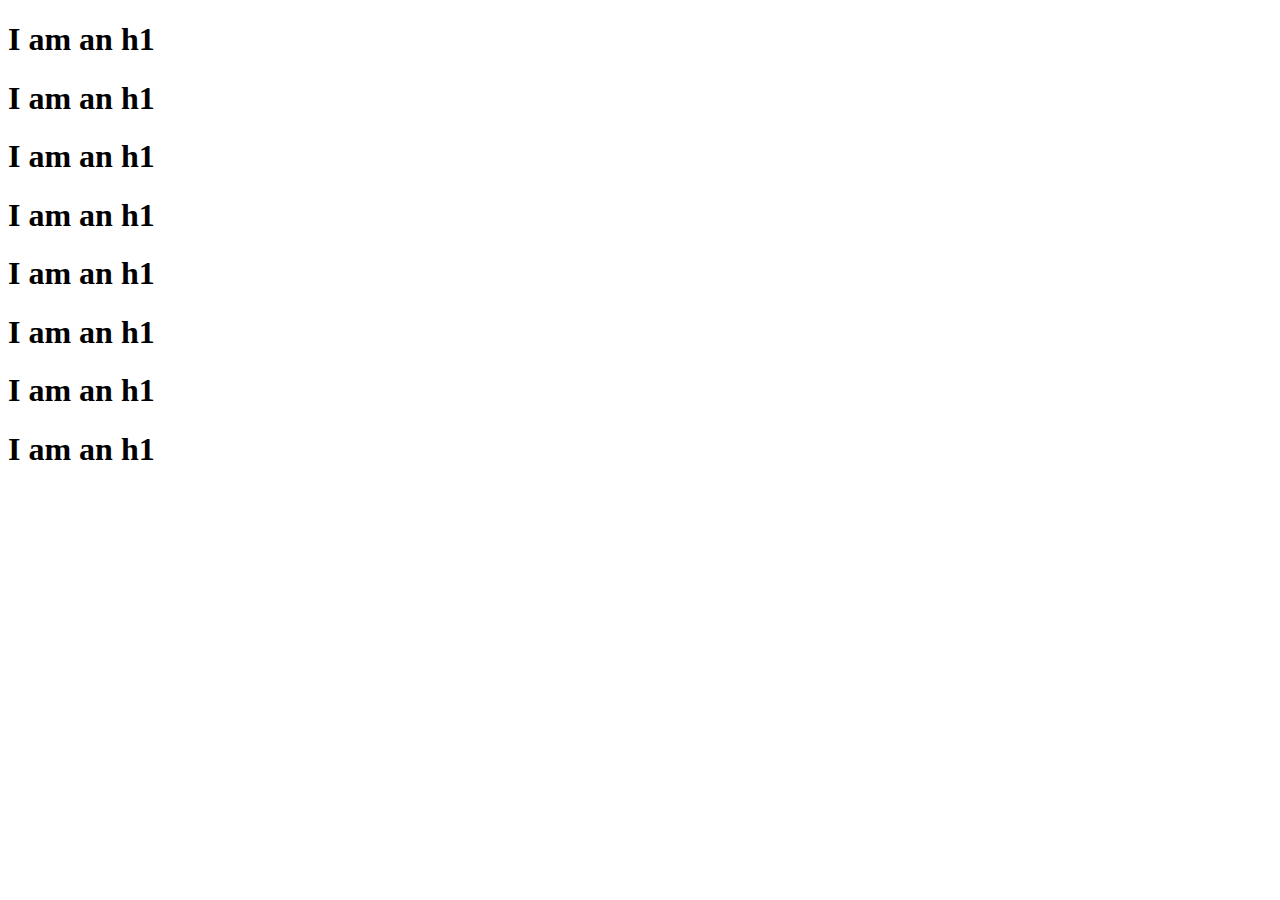
<file: 6 Bootstrap4-Code/Bootstrap4_Code/02_Colors/index.html>
<!doctype html>
<html lang="en">

<head>
    <!-- Required meta tags -->
    <meta charset="utf-8">
    <meta name="viewport" content="width=device-width, initial-scale=1, shrink-to-fit=no">

    <!-- Bootstrap CSS -->
    <link rel="stylesheet" href="https://stackpath.bootstrapcdn.com/bootstrap/4.1.3/css/bootstrap.min.css" integrity="sha384-MCw98/SFnGE8fJT3GXwEOngsV7Zt27NXFoaoApmYm81iuXoPkFOJwJ8ERdknLPMO"
        crossorigin="anonymous">

    <title>Colors</title>
</head>

<body>
    <div class="container">
        <h1 class="text-primary">I am an h1</h1>
        <h1 class="text-danger">I am an h1</h1>
        <h1 class="text-info">I am an h1</h1>
        <h1 class="text-success">I am an h1</h1>
        <h1 class="text-warning">I am an h1</h1>
        <h1 class="text-white bg-dark">I am an h1</h1>
        <h1 class="text-success">I am an h1</h1>
        <h1 class="bg-light">I am an h1</h1>
    </div>

    <!-- Optional JavaScript -->
    <!-- jQuery first, then Popper.js, then Bootstrap JS -->
    <script src="https://code.jquery.com/jquery-3.3.1.slim.min.js" integrity="sha384-q8i/X+965DzO0rT7abK41JStQIAqVgRVzpbzo5smXKp4YfRvH+8abtTE1Pi6jizo"
        crossorigin="anonymous"></script>
    <script src="https://cdnjs.cloudflare.com/ajax/libs/popper.js/1.14.3/umd/popper.min.js" integrity="sha384-ZMP7rVo3mIykV+2+9J3UJ46jBk0WLaUAdn689aCwoqbBJiSnjAK/l8WvCWPIPm49"
        crossorigin="anonymous"></script>
    <script src="https://stackpath.bootstrapcdn.com/bootstrap/4.1.3/js/bootstrap.min.js" integrity="sha384-ChfqqxuZUCnJSK3+MXmPNIyE6ZbWh2IMqE241rYiqJxyMiZ6OW/JmZQ5stwEULTy"
        crossorigin="anonymous"></script>
</body>

</html>
</file>
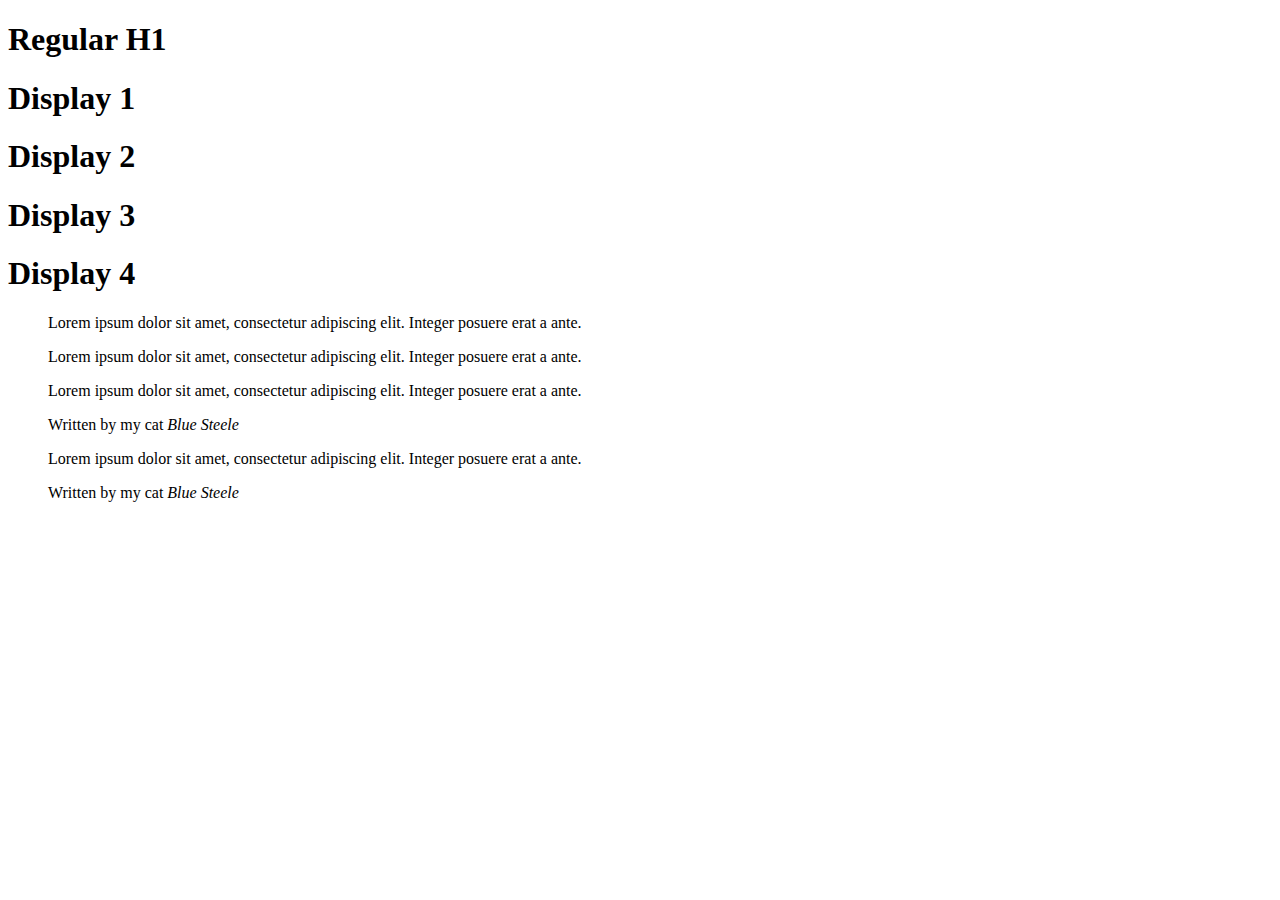
<file: 6 Bootstrap4-Code/Bootstrap4_Code/03_Typography/index.html>
<!doctype html>
<html lang="en">

<head>
    <!-- Required meta tags -->
    <meta charset="utf-8">
    <meta name="viewport" content="width=device-width, initial-scale=1, shrink-to-fit=no">

    <!-- Bootstrap CSS -->
    <link rel="stylesheet" href="https://stackpath.bootstrapcdn.com/bootstrap/4.1.3/css/bootstrap.min.css" integrity="sha384-MCw98/SFnGE8fJT3GXwEOngsV7Zt27NXFoaoApmYm81iuXoPkFOJwJ8ERdknLPMO"
        crossorigin="anonymous">

    <title>Typography</title>
</head>
 
<body>

    <div class="container">
    <!-- Display Headings -->
    <h1>Regular H1</h1>
    <h1 class="display-1 text-info">Display 1</h1>
    <h1 class="display-2">Display 2</h1>
    <h1 class="display-3">Display 3</h1>
    <h1 class="display-4">Display 4</h1>

    <!-- Blockquotes -->
    <blockquote>
        <p class="mb-0">Lorem ipsum dolor sit amet, consectetur adipiscing elit. Integer posuere erat a ante.</p>
    </blockquote>

    <blockquote class="blockquote">
        <p class="mb-0">Lorem ipsum dolor sit amet, consectetur adipiscing elit. Integer posuere erat a ante.</p>
    </blockquote>

    <blockquote class="blockquote">
        <p class="mb-0">Lorem ipsum dolor sit amet, consectetur adipiscing elit. Integer posuere erat a ante.</p>
        <footer class="blockquote-footer">Written by my cat <cite title="Blue Steele">Blue Steele</cite></footer>
    </blockquote>

    <blockquote class="blockquote text-right">
        <p class="mb-0">Lorem ipsum dolor sit amet, consectetur adipiscing elit. Integer posuere erat a ante.</p>
        <footer class="blockquote-footer">Written by my cat <cite title="Blue Steele">Blue Steele</cite></footer>
    </blockquote>
    </div>

    <!-- Optional JavaScript -->
    <!-- jQuery first, then Popper.js, then Bootstrap JS -->
    <script src="https://code.jquery.com/jquery-3.3.1.slim.min.js" integrity="sha384-q8i/X+965DzO0rT7abK41JStQIAqVgRVzpbzo5smXKp4YfRvH+8abtTE1Pi6jizo"
        crossorigin="anonymous"></script>
    <script src="https://cdnjs.cloudflare.com/ajax/libs/popper.js/1.14.3/umd/popper.min.js" integrity="sha384-ZMP7rVo3mIykV+2+9J3UJ46jBk0WLaUAdn689aCwoqbBJiSnjAK/l8WvCWPIPm49"
        crossorigin="anonymous"></script>
    <script src="https://stackpath.bootstrapcdn.com/bootstrap/4.1.3/js/bootstrap.min.js" integrity="sha384-ChfqqxuZUCnJSK3+MXmPNIyE6ZbWh2IMqE241rYiqJxyMiZ6OW/JmZQ5stwEULTy"
        crossorigin="anonymous"></script>
</body>

</html>
</file>
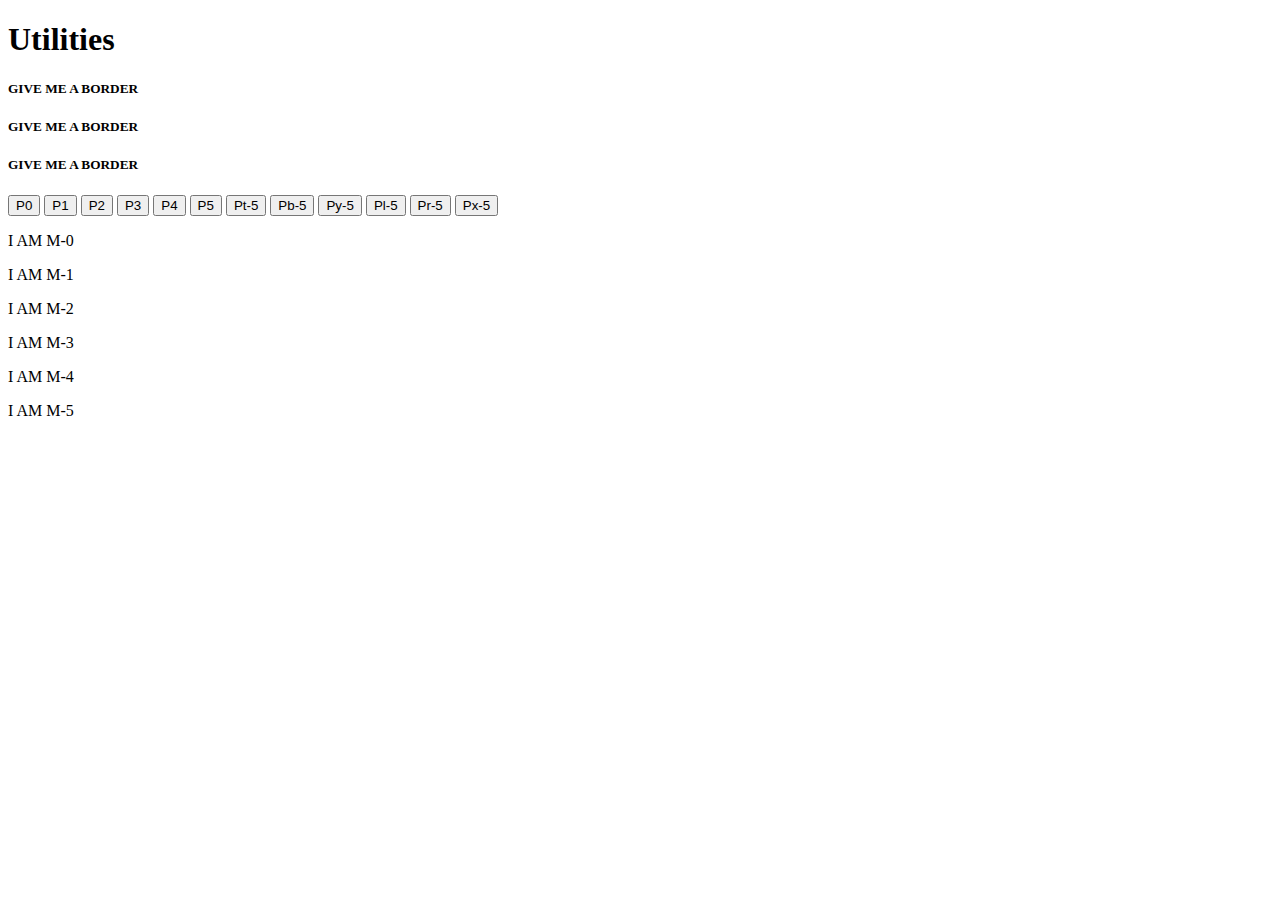
<file: 6 Bootstrap4-Code/Bootstrap4_Code/04_Utilities/index.html>
<!doctype html>
<html lang="en">

<head>
    <!-- Required meta tags -->
    <meta charset="utf-8">
    <meta name="viewport" content="width=device-width, initial-scale=1, shrink-to-fit=no">

    <!-- Bootstrap CSS -->
    <link rel="stylesheet" href="https://stackpath.bootstrapcdn.com/bootstrap/4.1.3/css/bootstrap.min.css" integrity="sha384-MCw98/SFnGE8fJT3GXwEOngsV7Zt27NXFoaoApmYm81iuXoPkFOJwJ8ERdknLPMO"
        crossorigin="anonymous">

    <title>Utilities</title>
</head>
 
<body>
    <div class="container">
        <h1 class="text-center display-1">Utilities</h1>
        <!-- Border -->
        <h5 class="border border-danger rounded-top">GIVE ME A BORDER</h5>
        <h5 class="border-top border-info">GIVE ME A BORDER</h5>
        <h5 class="border border-left-0 border-warning">GIVE ME A BORDER</h5>
        <!-- Padding -->
        <button class="btn btn-info p-0">P0</button>
        <button class="btn btn-info p-1">P1</button>
        <button class="btn btn-info p-2">P2</button>
        <button class="btn btn-info p-3">P3</button>
        <button class="btn btn-info p-4">P4</button>
        <button class="btn btn-info p-5">P5</button>

        <button class="btn btn-info pt-5">Pt-5</button>
        <button class="btn btn-info pb-5">Pb-5</button>
        <button class="btn btn-info py-5">Py-5</button>
        <button class="btn btn-info pl-5">Pl-5</button>
        <button class="btn btn-info pr-5">Pr-5</button>
        <button class="btn btn-info px-5">Px-5</button>
        <!-- Margin -->
        <p class="bg-success text-white m-0">I AM M-0</p>
        <p class="bg-success text-white m-1">I AM M-1</p>
        <p class="bg-success text-white m-2">I AM M-2</p>
        <p class="bg-success text-white m-3">I AM M-3</p>
        <p class="bg-success text-white m-4">I AM M-4</p>
        <p class="bg-success text-white m-5">I AM M-5</p>
    </div>
        <!-- Optional JavaScript -->
        <!-- jQuery first, then Popper.js, then Bootstrap JS -->
    <script src="https://code.jquery.com/jquery-3.3.1.slim.min.js" integrity="sha384-q8i/X+965DzO0rT7abK41JStQIAqVgRVzpbzo5smXKp4YfRvH+8abtTE1Pi6jizo"
        crossorigin="anonymous"></script>
    <script src="https://cdnjs.cloudflare.com/ajax/libs/popper.js/1.14.3/umd/popper.min.js" integrity="sha384-ZMP7rVo3mIykV+2+9J3UJ46jBk0WLaUAdn689aCwoqbBJiSnjAK/l8WvCWPIPm49"
        crossorigin="anonymous"></script>
    <script src="https://stackpath.bootstrapcdn.com/bootstrap/4.1.3/js/bootstrap.min.js" integrity="sha384-ChfqqxuZUCnJSK3+MXmPNIyE6ZbWh2IMqE241rYiqJxyMiZ6OW/JmZQ5stwEULTy"
        crossorigin="anonymous"></script>
</body>

</html>
</file>
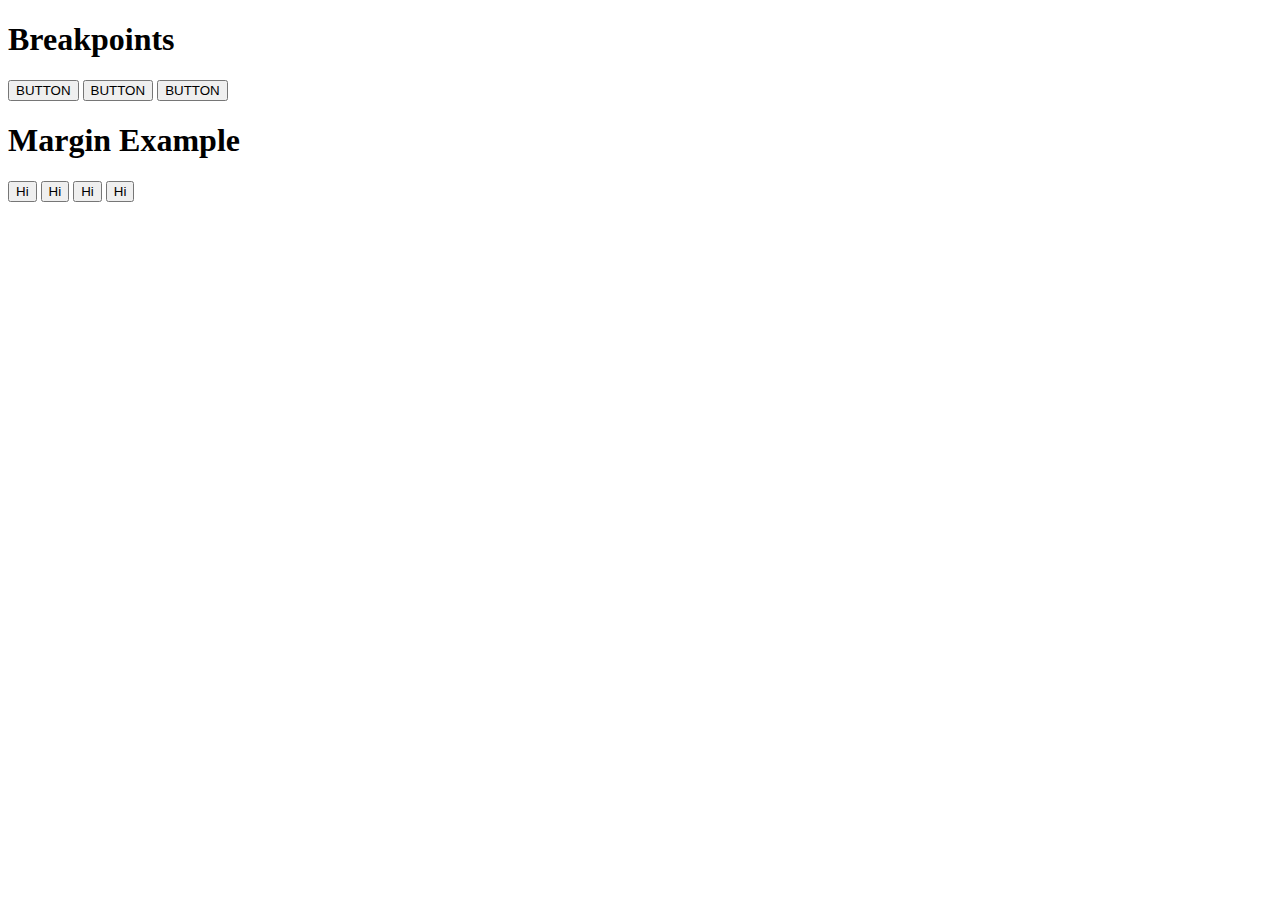
<file: 6 Bootstrap4-Code/Bootstrap4_Code/05_Breakpoints/index.html>
<!doctype html>
<html lang="en">

<head>
    <!-- Required meta tags -->
    <meta charset="utf-8">
    <meta name="viewport" content="width=device-width, initial-scale=1, shrink-to-fit=no">

    <!-- Bootstrap CSS -->
    <link rel="stylesheet" href="https://stackpath.bootstrapcdn.com/bootstrap/4.1.3/css/bootstrap.min.css" integrity="sha384-MCw98/SFnGE8fJT3GXwEOngsV7Zt27NXFoaoApmYm81iuXoPkFOJwJ8ERdknLPMO"
        crossorigin="anonymous">

    <title>Breakpoints</title>
</head>

<body>
    <div class="container text-center">
        <h1 class="display-3">Breakpoints</h1>
        <button class="btn btn-warning p-sm-5 p-md-0 p-lg-5 p-xl-0">BUTTON</button>
        <button class="btn btn-danger p-0 p-sm-2 p-md-3 p-lg-4 p-xl-5">BUTTON</button>
        <button class="btn btn-success p-0 pl-sm-5 pt-md-5 pr-lg-5 pb-xl-5">BUTTON</button>
        
        <h1>Margin Example</h1>
        <button class="btn btn-primary p-4 mx-0 mx-sm-2 mx-md-3 mx-lg-4 mx-xl-5">Hi</button>
        <button class="btn btn-primary p-4 mx-0 mx-sm-2 mx-md-3 mx-lg-4 mx-xl-5">Hi</button>
        <button class="btn btn-primary p-4 mx-0 mx-sm-2 mx-md-3 mx-lg-4 mx-xl-5">Hi</button>
        <button class="btn btn-primary p-4 mx-0 mx-sm-2 mx-md-3 mx-lg-4 mx-xl-5">Hi</button>
    </div>


        <!-- Optional JavaScript -->
        <!-- jQuery first, then Popper.js, then Bootstrap JS -->
        <script src="https://code.jquery.com/jquery-3.3.1.slim.min.js" integrity="sha384-q8i/X+965DzO0rT7abK41JStQIAqVgRVzpbzo5smXKp4YfRvH+8abtTE1Pi6jizo"
            crossorigin="anonymous"></script>
        <script src="https://cdnjs.cloudflare.com/ajax/libs/popper.js/1.14.3/umd/popper.min.js" integrity="sha384-ZMP7rVo3mIykV+2+9J3UJ46jBk0WLaUAdn689aCwoqbBJiSnjAK/l8WvCWPIPm49"
            crossorigin="anonymous"></script>
        <script src="https://stackpath.bootstrapcdn.com/bootstrap/4.1.3/js/bootstrap.min.js" integrity="sha384-ChfqqxuZUCnJSK3+MXmPNIyE6ZbWh2IMqE241rYiqJxyMiZ6OW/JmZQ5stwEULTy"
            crossorigin="anonymous"></script>
</body>

</html>
</file>
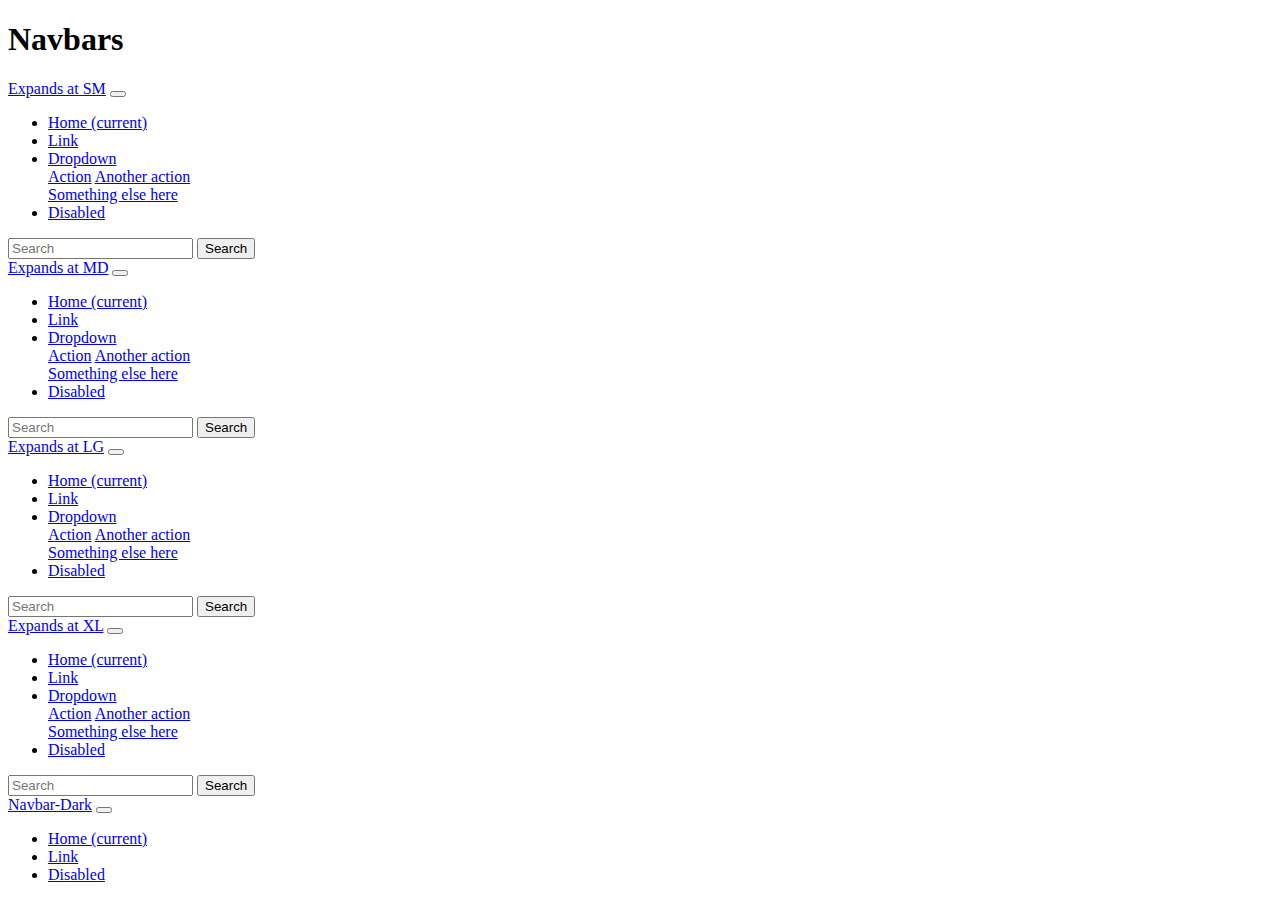
<file: 6 Bootstrap4-Code/Bootstrap4_Code/06_Navbars/index.html>
<!doctype html>
<html lang="en">

<head>
    <!-- Required meta tags -->
    <meta charset="utf-8">
    <meta name="viewport" content="width=device-width, initial-scale=1, shrink-to-fit=no">

    <!-- Bootstrap CSS -->
    <link rel="stylesheet" href="https://stackpath.bootstrapcdn.com/bootstrap/4.1.3/css/bootstrap.min.css" integrity="sha384-MCw98/SFnGE8fJT3GXwEOngsV7Zt27NXFoaoApmYm81iuXoPkFOJwJ8ERdknLPMO"
        crossorigin="anonymous">

    <title>Navbars</title>
</head>

<body>
    <div class="container">
        <h1 class="text-center display-3">Navbars</h1>
    </div>
    <nav class="navbar navbar-expand-sm navbar-light bg-light">
        <a class="navbar-brand" href="#">Expands at SM</a>
        <button class="navbar-toggler" type="button" data-toggle="collapse" data-target="#navbarSupportedContent"
            aria-controls="navbarSupportedContent" aria-expanded="false" aria-label="Toggle navigation">
            <span class="navbar-toggler-icon"></span>
        </button>
    
        <div class="collapse navbar-collapse" id="navbarSupportedContent">
            <ul class="navbar-nav mr-auto">
                <li class="nav-item active">
                    <a class="nav-link" href="#">Home <span class="sr-only">(current)</span></a>
                </li>
                <li class="nav-item">
                    <a class="nav-link" href="#">Link</a>
                </li>
                <li class="nav-item dropdown">
                    <a class="nav-link dropdown-toggle" href="#" id="navbarDropdown" role="button" data-toggle="dropdown"
                        aria-haspopup="true" aria-expanded="false">
                        Dropdown
                    </a>
                    <div class="dropdown-menu" aria-labelledby="navbarDropdown">
                        <a class="dropdown-item" href="#">Action</a>
                        <a class="dropdown-item" href="#">Another action</a>
                        <div class="dropdown-divider"></div>
                        <a class="dropdown-item" href="#">Something else here</a>
                    </div>
                </li>
                <li class="nav-item">
                    <a class="nav-link disabled" href="#">Disabled</a>
                </li>
            </ul>
            <form class="form-inline my-2 my-lg-0">
                <input class="form-control mr-sm-2" type="search" placeholder="Search" aria-label="Search">
                <button class="btn btn-outline-success my-2 my-sm-0" type="submit">Search</button>
            </form>
        </div>
    </nav>

    <nav class="navbar navbar-expand-md navbar-light bg-light">
        <a class="navbar-brand" href="#">Expands at MD</a>
        <button class="navbar-toggler" type="button" data-toggle="collapse" data-target="#navbarSupportedContent"
            aria-controls="navbarSupportedContent" aria-expanded="false" aria-label="Toggle navigation">
            <span class="navbar-toggler-icon"></span>
        </button>
    
        <div class="collapse navbar-collapse" id="navbarSupportedContent">
            <ul class="navbar-nav mr-auto">
                <li class="nav-item active">
                    <a class="nav-link" href="#">Home <span class="sr-only">(current)</span></a>
                </li>
                <li class="nav-item">
                    <a class="nav-link" href="#">Link</a>
                </li>
                <li class="nav-item dropdown">
                    <a class="nav-link dropdown-toggle" href="#" id="navbarDropdown" role="button" data-toggle="dropdown"
                        aria-haspopup="true" aria-expanded="false">
                        Dropdown
                    </a>
                    <div class="dropdown-menu" aria-labelledby="navbarDropdown">
                        <a class="dropdown-item" href="#">Action</a>
                        <a class="dropdown-item" href="#">Another action</a>
                        <div class="dropdown-divider"></div>
                        <a class="dropdown-item" href="#">Something else here</a>
                    </div>
                </li>
                <li class="nav-item">
                    <a class="nav-link disabled" href="#">Disabled</a>
                </li>
            </ul>
            <form class="form-inline my-2 my-lg-0">
                <input class="form-control mr-sm-2" type="search" placeholder="Search" aria-label="Search">
                <button class="btn btn-outline-success my-2 my-sm-0" type="submit">Search</button>
            </form>
        </div>
    </nav>

    <nav class="navbar navbar-expand-lg navbar-light bg-light">
        <a class="navbar-brand" href="#">Expands at LG</a>
        <button class="navbar-toggler" type="button" data-toggle="collapse" data-target="#navbarSupportedContent"
            aria-controls="navbarSupportedContent" aria-expanded="false" aria-label="Toggle navigation">
            <span class="navbar-toggler-icon"></span>
        </button>
    
        <div class="collapse navbar-collapse" id="navbarSupportedContent">
            <ul class="navbar-nav mr-auto">
                <li class="nav-item active">
                    <a class="nav-link" href="#">Home <span class="sr-only">(current)</span></a>
                </li>
                <li class="nav-item">
                    <a class="nav-link" href="#">Link</a>
                </li>
                <li class="nav-item dropdown">
                    <a class="nav-link dropdown-toggle" href="#" id="navbarDropdown" role="button" data-toggle="dropdown"
                        aria-haspopup="true" aria-expanded="false">
                        Dropdown
                    </a>
                    <div class="dropdown-menu" aria-labelledby="navbarDropdown">
                        <a class="dropdown-item" href="#">Action</a>
                        <a class="dropdown-item" href="#">Another action</a>
                        <div class="dropdown-divider"></div>
                        <a class="dropdown-item" href="#">Something else here</a>
                    </div>
                </li>
                <li class="nav-item">
                    <a class="nav-link disabled" href="#">Disabled</a>
                </li>
            </ul>
            <form class="form-inline my-2 my-lg-0">
                <input class="form-control mr-sm-2" type="search" placeholder="Search" aria-label="Search">
                <button class="btn btn-outline-success my-2 my-sm-0" type="submit">Search</button>
            </form>
        </div>
    </nav>

    <nav class="navbar navbar-expand-xl navbar-light bg-light">
        <a class="navbar-brand" href="#">Expands at XL</a>
        <button class="navbar-toggler" type="button" data-toggle="collapse" data-target="#navbarSupportedContent"
            aria-controls="navbarSupportedContent" aria-expanded="false" aria-label="Toggle navigation">
            <span class="navbar-toggler-icon"></span>
        </button>
    
        <div class="collapse navbar-collapse" id="navbarSupportedContent">
            <ul class="navbar-nav mr-auto">
                <li class="nav-item active">
                    <a class="nav-link" href="#">Home <span class="sr-only">(current)</span></a>
                </li>
                <li class="nav-item">
                    <a class="nav-link" href="#">Link</a>
                </li>
                <li class="nav-item dropdown">
                    <a class="nav-link dropdown-toggle" href="#" id="navbarDropdown" role="button" data-toggle="dropdown"
                        aria-haspopup="true" aria-expanded="false">
                        Dropdown
                    </a>
                    <div class="dropdown-menu" aria-labelledby="navbarDropdown">
                        <a class="dropdown-item" href="#">Action</a>
                        <a class="dropdown-item" href="#">Another action</a>
                        <div class="dropdown-divider"></div>
                        <a class="dropdown-item" href="#">Something else here</a>
                    </div>
                </li>
                <li class="nav-item">
                    <a class="nav-link disabled" href="#">Disabled</a>
                </li>
            </ul>
            <form class="form-inline my-2 my-lg-0">
                <input class="form-control mr-sm-2" type="search" placeholder="Search" aria-label="Search">
                <button class="btn btn-outline-success my-2 my-sm-0" type="submit">Search</button>
            </form>
        </div>
    </nav>

    <nav class="navbar navbar-expand-xl navbar-dark bg-info">
        <a class="navbar-brand" href="#">Navbar-Dark</a>
        <button class="navbar-toggler" type="button" data-toggle="collapse" data-target="#navbarSupportedContent"
            aria-controls="navbarSupportedContent" aria-expanded="false" aria-label="Toggle navigation">
            <span class="navbar-toggler-icon"></span>
        </button>
    
        <div class="collapse navbar-collapse" id="navbarSupportedContent">
            <ul class="navbar-nav mr-auto">
                <li class="nav-item active">
                    <a class="nav-link" href="#">Home <span class="sr-only">(current)</span></a>
                </li>
                <li class="nav-item">
                    <a class="nav-link" href="#">Link</a>
                </li>
                <li class="nav-item">
                    <a class="nav-link disabled" href="#">Disabled</a>
                </li>
            </ul>
        </div>
    </nav>


    <!-- Optional JavaScript -->
    <!-- jQuery first, then Popper.js, then Bootstrap JS -->
    <script src="https://code.jquery.com/jquery-3.3.1.slim.min.js" integrity="sha384-q8i/X+965DzO0rT7abK41JStQIAqVgRVzpbzo5smXKp4YfRvH+8abtTE1Pi6jizo"
        crossorigin="anonymous"></script>
    <script src="https://cdnjs.cloudflare.com/ajax/libs/popper.js/1.14.3/umd/popper.min.js" integrity="sha384-ZMP7rVo3mIykV+2+9J3UJ46jBk0WLaUAdn689aCwoqbBJiSnjAK/l8WvCWPIPm49"
        crossorigin="anonymous"></script>
    <script src="https://stackpath.bootstrapcdn.com/bootstrap/4.1.3/js/bootstrap.min.js" integrity="sha384-ChfqqxuZUCnJSK3+MXmPNIyE6ZbWh2IMqE241rYiqJxyMiZ6OW/JmZQ5stwEULTy"
        crossorigin="anonymous"></script>
</body>

</html>
</file>
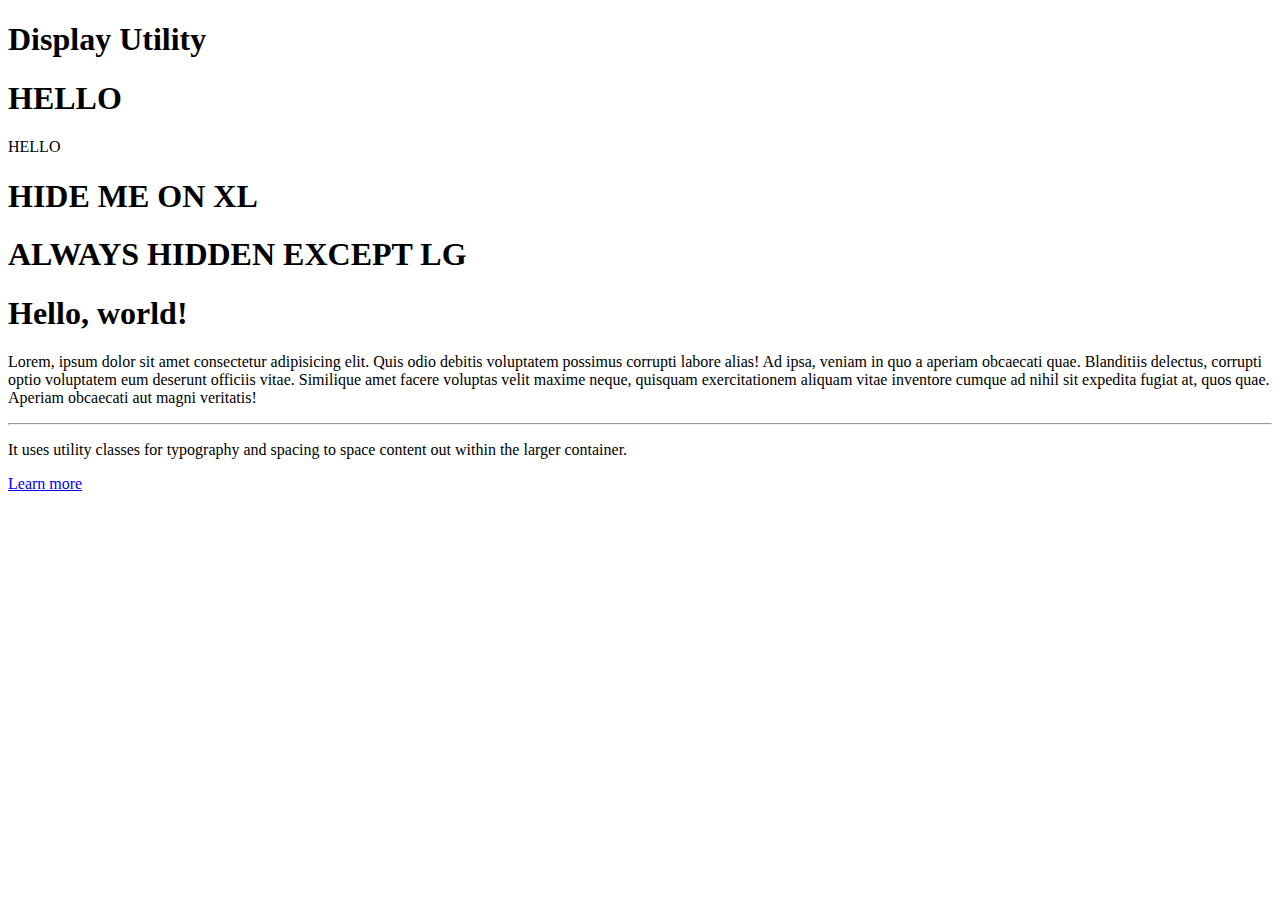
<file: 6 Bootstrap4-Code/Bootstrap4_Code/07_Display/index.html>
<!doctype html>
<html lang="en">

<head>
    <!-- Required meta tags -->
    <meta charset="utf-8">
    <meta name="viewport" content="width=device-width, initial-scale=1, shrink-to-fit=no">

    <!-- Bootstrap CSS -->
    <link rel="stylesheet" href="https://stackpath.bootstrapcdn.com/bootstrap/4.1.3/css/bootstrap.min.css" integrity="sha384-MCw98/SFnGE8fJT3GXwEOngsV7Zt27NXFoaoApmYm81iuXoPkFOJwJ8ERdknLPMO"
        crossorigin="anonymous">

    <title>Display</title>
</head>

<body>
    <div class="container">
        <h1 class="text-center display-4">Display Utility</h1>
        <h1 class="border border-danger d-inline">HELLO</h1>
        <span class="border border-success d-block">HELLO</span>
        <h1 class="d-xl-none">HIDE ME ON XL</h1>
        <h1 class="d-none d-lg-block d-xl-none">ALWAYS HIDDEN EXCEPT LG</h1>
    </div>

    <div class="container">
        <div class="jumbotron">
            <h1 class="display-4">Hello, world!</h1>
            <p class="lead d-none d-md-block">Lorem, ipsum dolor sit amet consectetur adipisicing elit. Quis odio debitis voluptatem possimus corrupti labore alias! Ad ipsa, veniam in quo a aperiam obcaecati quae. Blanditiis delectus, corrupti optio voluptatem eum deserunt officiis vitae. Similique amet facere voluptas velit maxime neque, quisquam exercitationem aliquam vitae inventore cumque ad nihil sit expedita fugiat at, quos quae. Aperiam obcaecati aut magni veritatis!</p>
            <hr class="my-4">
            <p>It uses utility classes for typography and spacing to space content out within the larger container.</p>
            <a class="btn btn-primary btn-lg" href="#" role="button">Learn more</a>
        </div>
    </div>



    <!-- Optional JavaScript -->
    <!-- jQuery first, then Popper.js, then Bootstrap JS -->
    <script src="https://code.jquery.com/jquery-3.3.1.slim.min.js" integrity="sha384-q8i/X+965DzO0rT7abK41JStQIAqVgRVzpbzo5smXKp4YfRvH+8abtTE1Pi6jizo"
        crossorigin="anonymous"></script>
    <script src="https://cdnjs.cloudflare.com/ajax/libs/popper.js/1.14.3/umd/popper.min.js" integrity="sha384-ZMP7rVo3mIykV+2+9J3UJ46jBk0WLaUAdn689aCwoqbBJiSnjAK/l8WvCWPIPm49"
        crossorigin="anonymous"></script>
    <script src="https://stackpath.bootstrapcdn.com/bootstrap/4.1.3/js/bootstrap.min.js" integrity="sha384-ChfqqxuZUCnJSK3+MXmPNIyE6ZbWh2IMqE241rYiqJxyMiZ6OW/JmZQ5stwEULTy"
        crossorigin="anonymous"></script>
</body>

</html>
</file>
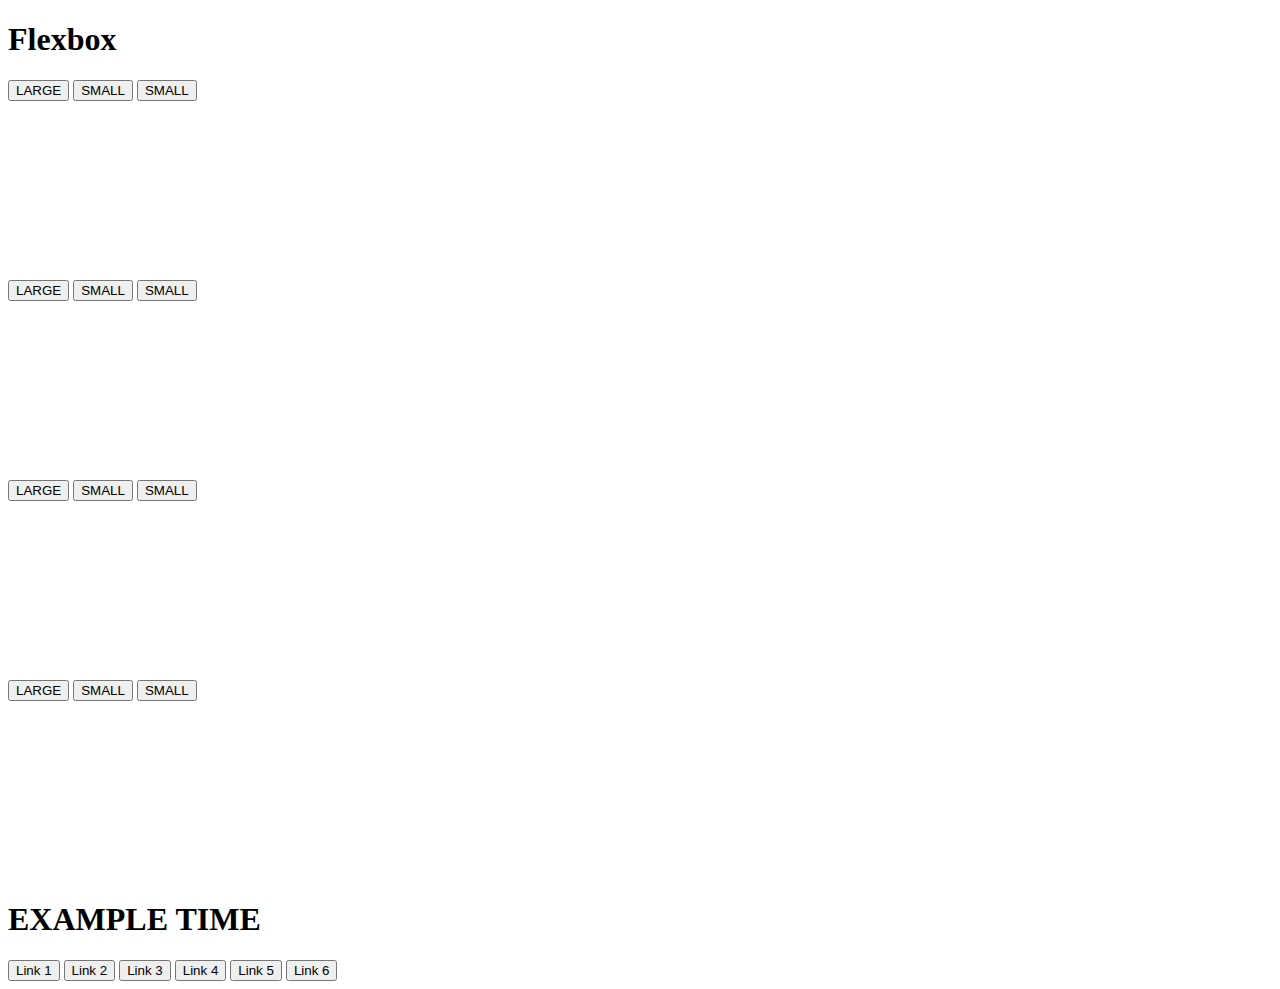
<file: 6 Bootstrap4-Code/Bootstrap4_Code/08_Flexbox/index.html>
<!doctype html>
<html lang="en">

<head>
    <!-- Required meta tags -->
    <meta charset="utf-8">
    <meta name="viewport" content="width=device-width, initial-scale=1, shrink-to-fit=no">

    <!-- Bootstrap CSS -->
    <link rel="stylesheet" href="https://stackpath.bootstrapcdn.com/bootstrap/4.1.3/css/bootstrap.min.css" integrity="sha384-MCw98/SFnGE8fJT3GXwEOngsV7Zt27NXFoaoApmYm81iuXoPkFOJwJ8ERdknLPMO"
        crossorigin="anonymous">

    <title>Flexbox</title>
</head>

<body>
    <div class="container">
        <h1 class="text-center display-4">Flexbox</h1>
        <div class="border border-dark d-flex flex-row justify-content-start align-items-end" style="height: 200px">
            <button class="btn btn-info btn-lg">LARGE</button>
            <button class="btn btn-primary">SMALL</button>
            <button class="btn btn-warning">SMALL</button>
        </div>

        <div class="border border-dark d-flex flex-row-reverse justify-content-start align-items-end" style="height: 200px">
            <button class="btn btn-info btn-lg">LARGE</button>
            <button class="btn btn-primary">SMALL</button>
            <button class="btn btn-warning">SMALL</button>
        </div>

        <div class="border border-dark d-flex flex-column justify-content-start align-items-end" style="height: 200px">
            <button class="btn btn-info btn-lg">LARGE</button>
            <button class="btn btn-primary">SMALL</button>
            <button class="btn btn-warning">SMALL</button>
        </div>

        <div class="border border-dark d-flex flex-column-reverse justify-content-start align-items-end" style="height: 200px">
            <button class="btn btn-info btn-lg">LARGE</button>
            <button class="btn btn-primary">SMALL</button>
            <button class="btn btn-warning">SMALL</button>
        </div>

        <h1 class="display-4 text-center">EXAMPLE TIME</h1>
        <div class="d-flex flex-column flex-md-row justify-content-between">
            <button class="btn btn-dark btn-lg">Link 1</button>
            <button class="btn btn-dark btn-lg">Link 2</button>
            <button class="btn btn-dark btn-lg">Link 3</button>
            <button class="btn btn-dark btn-lg">Link 4</button>
            <button class="btn btn-dark btn-lg">Link 5</button>
            <button class="btn btn-dark btn-lg">Link 6</button>
        </div>
    </div>
    <!-- Optional JavaScript -->
    <!-- jQuery first, then Popper.js, then Bootstrap JS -->
    <script src="https://code.jquery.com/jquery-3.3.1.slim.min.js" integrity="sha384-q8i/X+965DzO0rT7abK41JStQIAqVgRVzpbzo5smXKp4YfRvH+8abtTE1Pi6jizo"
        crossorigin="anonymous"></script>
    <script src="https://cdnjs.cloudflare.com/ajax/libs/popper.js/1.14.3/umd/popper.min.js" integrity="sha384-ZMP7rVo3mIykV+2+9J3UJ46jBk0WLaUAdn689aCwoqbBJiSnjAK/l8WvCWPIPm49"
        crossorigin="anonymous"></script>
    <script src="https://stackpath.bootstrapcdn.com/bootstrap/4.1.3/js/bootstrap.min.js" integrity="sha384-ChfqqxuZUCnJSK3+MXmPNIyE6ZbWh2IMqE241rYiqJxyMiZ6OW/JmZQ5stwEULTy"
        crossorigin="anonymous"></script>
</body>

</html>
</file>
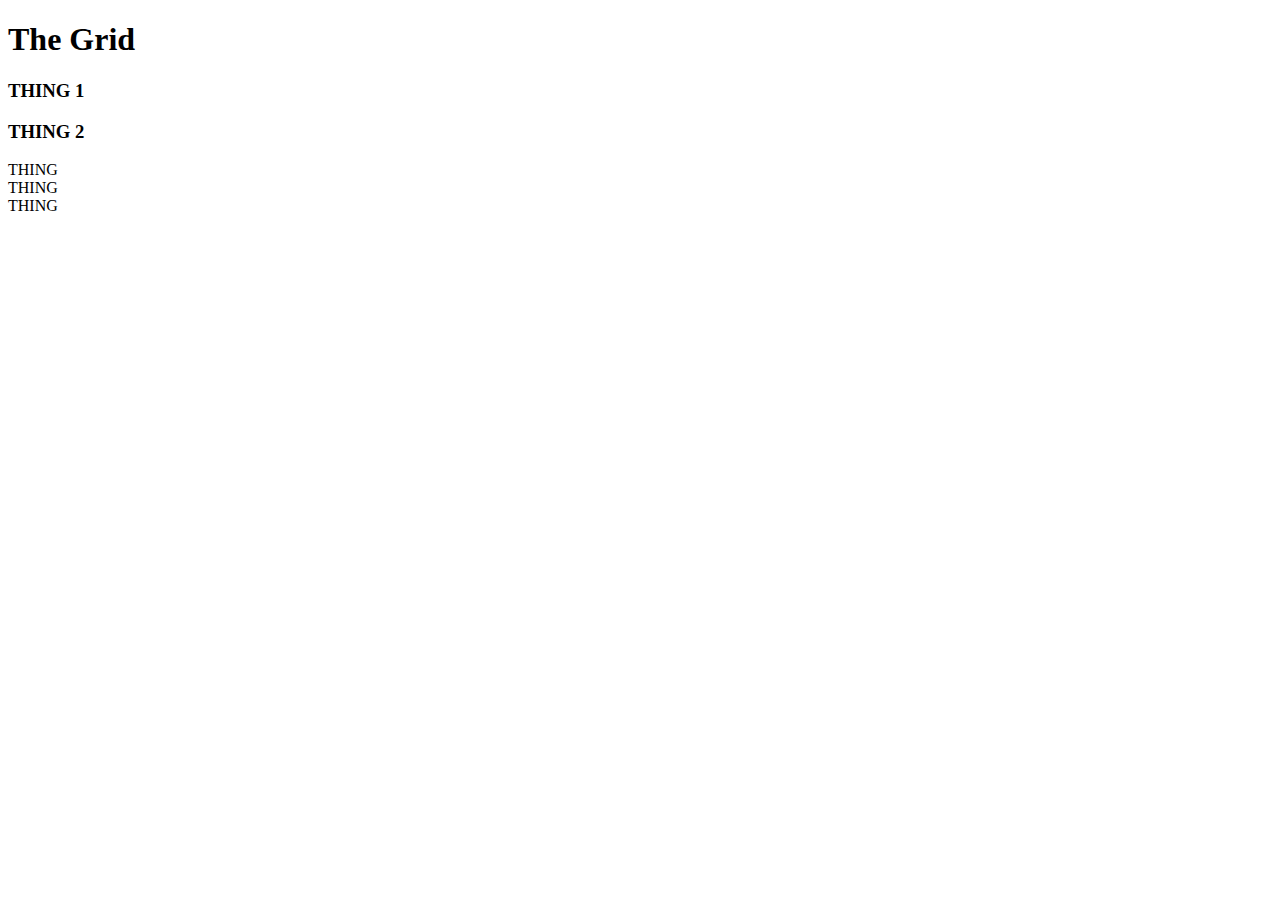
<file: 6 Bootstrap4-Code/Bootstrap4_Code/10_Grid/index.html>
<!doctype html>
<html lang="en">

<head>
    <!-- Required meta tags -->
    <meta charset="utf-8">
    <meta name="viewport" content="width=device-width, initial-scale=1, shrink-to-fit=no">

    <!-- Bootstrap CSS -->
    <link rel="stylesheet" href="https://stackpath.bootstrapcdn.com/bootstrap/4.1.3/css/bootstrap.min.css" integrity="sha384-MCw98/SFnGE8fJT3GXwEOngsV7Zt27NXFoaoApmYm81iuXoPkFOJwJ8ERdknLPMO"
        crossorigin="anonymous">

    <title>The Grid</title>
</head>

<body>
    <div class="container">
        <h1 class="text-center display-4">The Grid</h1>
        <div class="row border border-danger">
            <h3 class="col-sm-6 col-xl-3 bg-info m-0">THING 1</h3>
            <h3 class="col-sm-6 col-xl-9 bg-warning m-0">THING 2</h3>
        </div>
        <div class="row my-5">
            <div class="col bg-primary">THING</div>
            <div class="col-6 bg-info">THING</div>
            <div class="col bg-success">THING</div>
        </div>
    </div>
    <!-- Optional JavaScript -->
    <!-- jQuery first, then Popper.js, then Bootstrap JS -->
    <script src="https://code.jquery.com/jquery-3.3.1.slim.min.js" integrity="sha384-q8i/X+965DzO0rT7abK41JStQIAqVgRVzpbzo5smXKp4YfRvH+8abtTE1Pi6jizo"
        crossorigin="anonymous"></script>
    <script src="https://cdnjs.cloudflare.com/ajax/libs/popper.js/1.14.3/umd/popper.min.js" integrity="sha384-ZMP7rVo3mIykV+2+9J3UJ46jBk0WLaUAdn689aCwoqbBJiSnjAK/l8WvCWPIPm49"
        crossorigin="anonymous"></script>
    <script src="https://stackpath.bootstrapcdn.com/bootstrap/4.1.3/js/bootstrap.min.js" integrity="sha384-ChfqqxuZUCnJSK3+MXmPNIyE6ZbWh2IMqE241rYiqJxyMiZ6OW/JmZQ5stwEULTy"
        crossorigin="anonymous"></script>
</body>

</html>
</file>
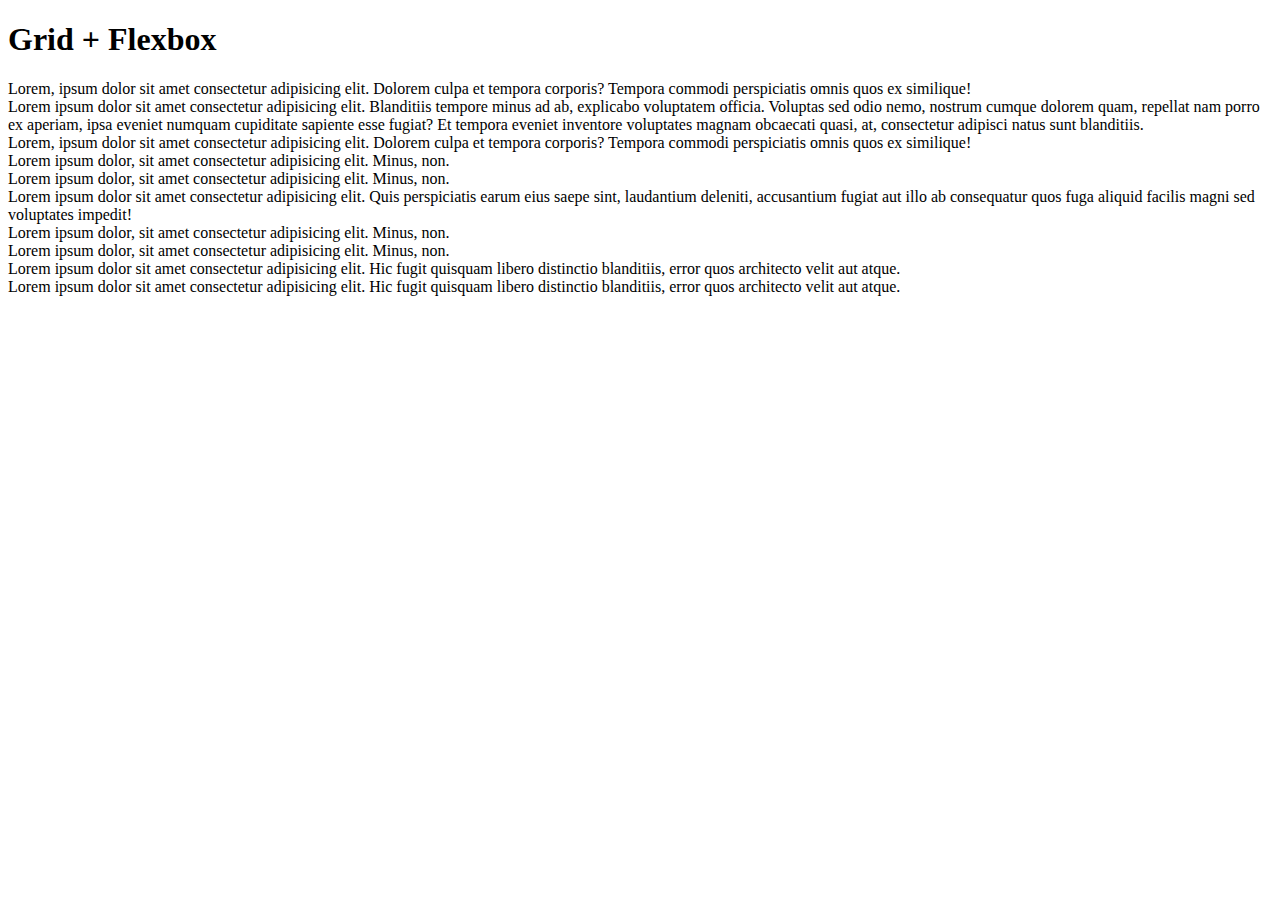
<file: 6 Bootstrap4-Code/Bootstrap4_Code/12_Grid_Flexbox/index.html>
<!doctype html>
<html lang="en">

<head>
    <!-- Required meta tags -->
    <meta charset="utf-8">
    <meta name="viewport" content="width=device-width, initial-scale=1, shrink-to-fit=no">

    <!-- Bootstrap CSS -->
    <link rel="stylesheet" href="https://stackpath.bootstrapcdn.com/bootstrap/4.1.3/css/bootstrap.min.css" integrity="sha384-MCw98/SFnGE8fJT3GXwEOngsV7Zt27NXFoaoApmYm81iuXoPkFOJwJ8ERdknLPMO"
        crossorigin="anonymous">

    <title>Grid + Flexbox</title>
</head>

<body>
    <div class="container">
        <h1 class="text-center display-4">Grid + Flexbox</h1>
        <div class="row border justify-content-around align-items-center">
            <div class="col-sm-3 bg-warning">
                Lorem, ipsum dolor sit amet consectetur adipisicing elit. Dolorem culpa et tempora corporis? Tempora commodi perspiciatis omnis quos ex similique!
            </div>
            <div class="col-sm-3 bg-info">
                Lorem ipsum dolor sit amet consectetur adipisicing elit. Blanditiis tempore minus ad ab, explicabo voluptatem officia. Voluptas sed odio nemo, nostrum cumque dolorem quam, repellat nam porro ex aperiam, ipsa eveniet numquam cupiditate sapiente esse fugiat? Et tempora eveniet inventore voluptates magnam obcaecati quasi, at, consectetur adipisci natus sunt blanditiis.            </div>
            <div class="col-sm-3 bg-warning">
                Lorem, ipsum dolor sit amet consectetur adipisicing elit. Dolorem culpa et tempora corporis? Tempora commodi perspiciatis omnis quos ex similique!
            </div>
        </div>
        <div class="row border justify-content-center align-items-end">
            <div class="col-2 bg-primary align-self-start">
                Lorem ipsum dolor, sit amet consectetur adipisicing elit. Minus, non.
            </div>
            <div class="col-2 bg-primary">
                Lorem ipsum dolor, sit amet consectetur adipisicing elit. Minus, non.
            </div>
            <div class="col-2 bg-success">
                Lorem ipsum dolor sit amet consectetur adipisicing elit. Quis perspiciatis earum eius saepe sint, laudantium deleniti, accusantium fugiat aut illo ab consequatur quos fuga aliquid facilis magni sed voluptates impedit!
            </div>
            <div class="col-2 bg-primary align-self-start">
                Lorem ipsum dolor, sit amet consectetur adipisicing elit. Minus, non.
            </div>
            <div class="col-2 bg-primary">
                Lorem ipsum dolor, sit amet consectetur adipisicing elit. Minus, non.
            </div>
        </div>

        <div class="row text-center justify-content-between">
            <div class="col-md-6 col-lg-5 bg-danger">
                Lorem ipsum dolor sit amet consectetur adipisicing elit. Hic fugit quisquam libero distinctio blanditiis, error quos architecto velit aut atque.
            </div>
            <div class="col-md-6 col-lg-5 bg-danger">
                Lorem ipsum dolor sit amet consectetur adipisicing elit. Hic fugit quisquam libero distinctio blanditiis, error quos architecto velit aut atque.
            </div>
        </div>
    </div>
    <!-- Optional JavaScript -->
    <!-- jQuery first, then Popper.js, then Bootstrap JS -->
    <script src="https://code.jquery.com/jquery-3.3.1.slim.min.js" integrity="sha384-q8i/X+965DzO0rT7abK41JStQIAqVgRVzpbzo5smXKp4YfRvH+8abtTE1Pi6jizo"
        crossorigin="anonymous"></script>
    <script src="https://cdnjs.cloudflare.com/ajax/libs/popper.js/1.14.3/umd/popper.min.js" integrity="sha384-ZMP7rVo3mIykV+2+9J3UJ46jBk0WLaUAdn689aCwoqbBJiSnjAK/l8WvCWPIPm49"
        crossorigin="anonymous"></script>
    <script src="https://stackpath.bootstrapcdn.com/bootstrap/4.1.3/js/bootstrap.min.js" integrity="sha384-ChfqqxuZUCnJSK3+MXmPNIyE6ZbWh2IMqE241rYiqJxyMiZ6OW/JmZQ5stwEULTy"
        crossorigin="anonymous"></script>
</body>

</html>
</file>
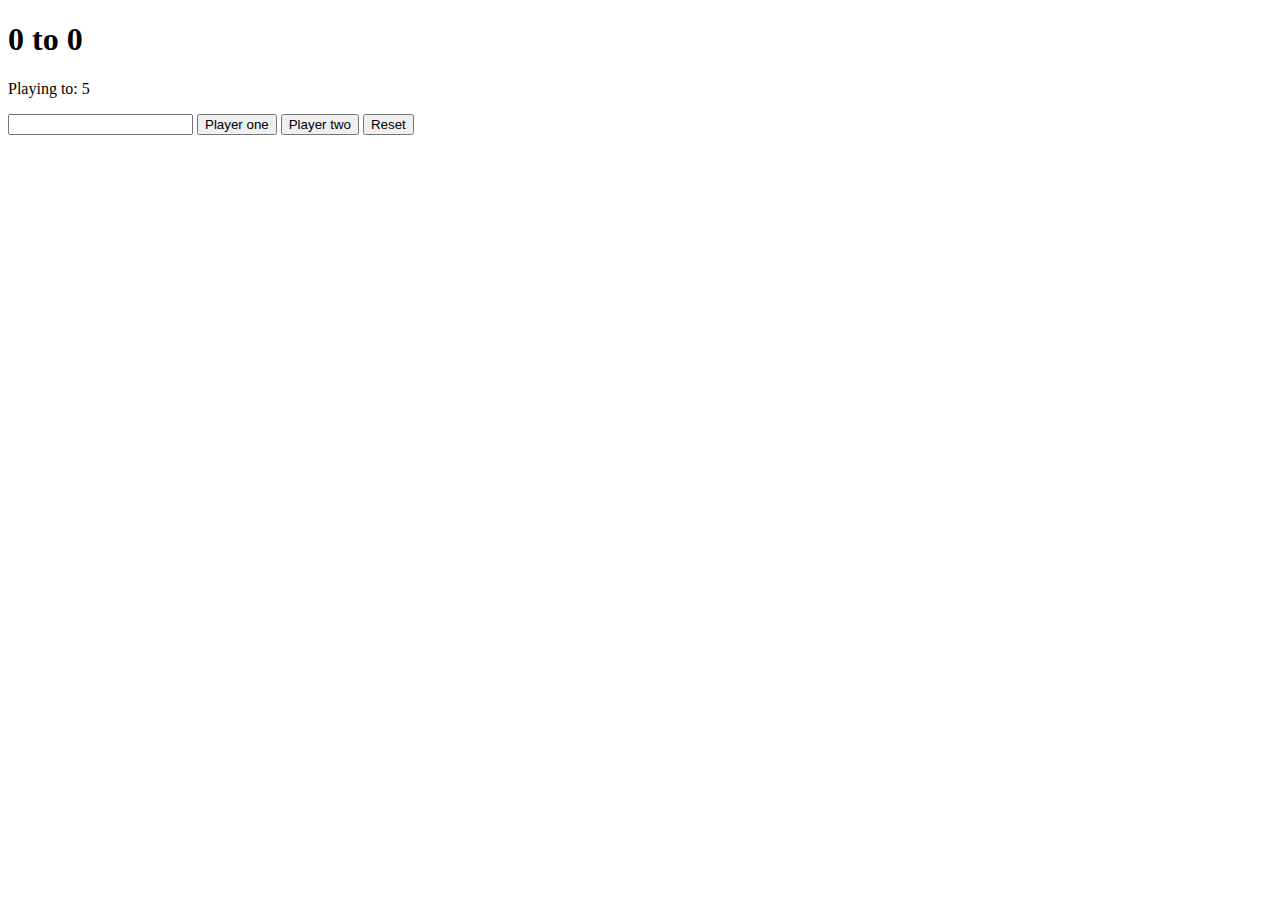
<file: 11 DOM Manipulation/Score-Keeper-2/ScoreKeeper/starter/index.html>
<!DOCTYPE html>
<html lang="en">
<head>
    <meta charset="UTF-8">
    <meta name="viewport" content="width=device-width, initial-scale=1.0">
    <meta http-equiv="X-UA-Compatible" content="ie=edge">
    <title>Score Keeper</title>
    <link rel="stylesheet" href="score.css">
</head>
<body>
    <h1 id="h"><span id="p1display">0</span> to <span id="p2display">0</span></h1>

    <P>Playing to: <span>5</span></P>

    <input type="number">
    <button id="p1">Player one</button>
    <button id="p2">Player two</button>
    <button id="reset">Reset</button>

    <script src="score.js"></script>
</body>
</html>
</file>
<file: 11 DOM Manipulation/Score-Keeper-2/ScoreKeeper/starter/score.css>
.winner {
    color: green;
}
</file>
